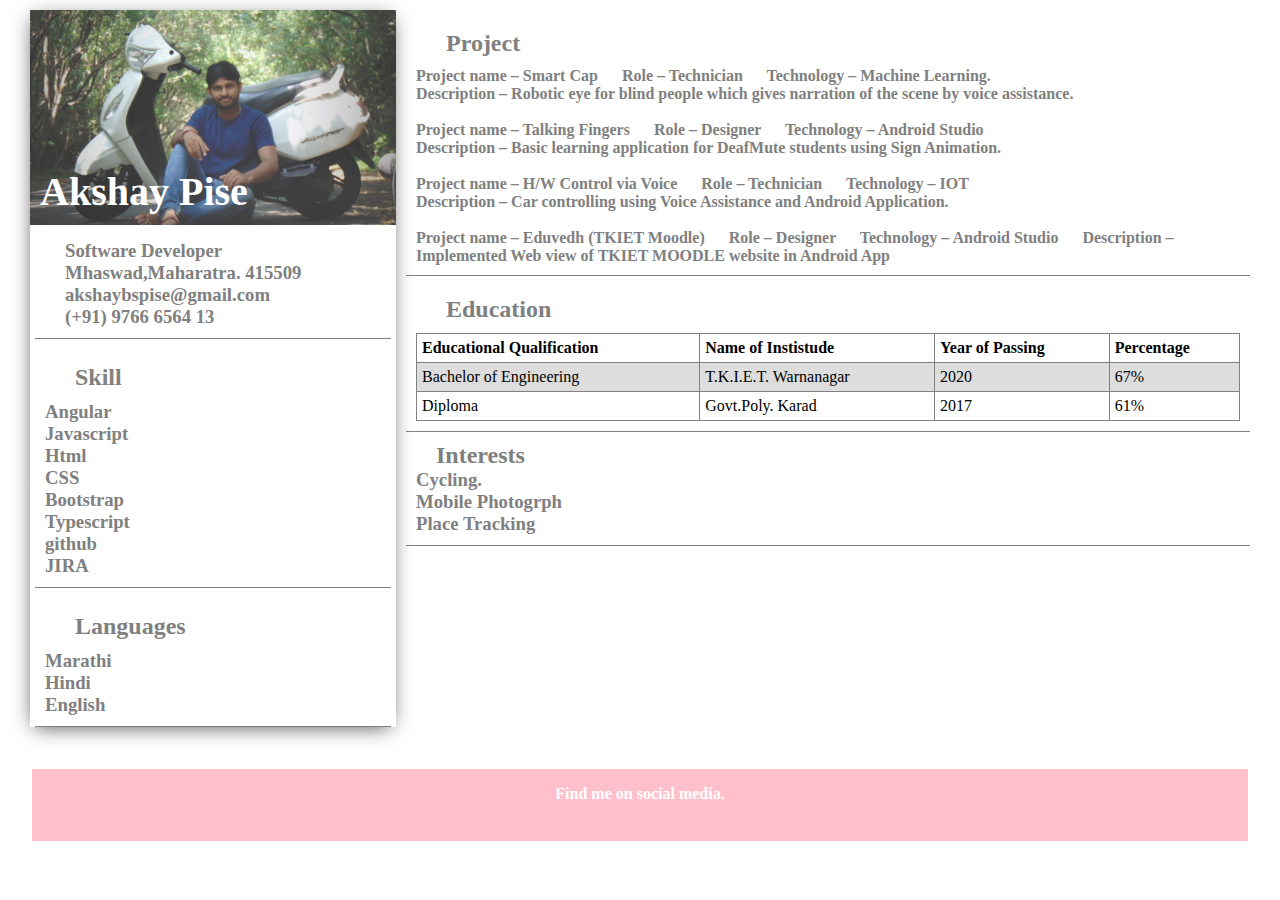
<file: resume/index.html>
<!DOCTYPE html>
<html>
    <head>
        <title>
                Akshay Resume format
        </title>
        <link rel="stylesheet" href="css/style.css"/>
        <link rel="stylesheet" href="https://pro.fontawesome.com/releases/v5.10.0/css/all.css" integrity="sha384-AYmEC3Yw5cVb3ZcuHtOA93w35dYTsvhLPVnYs9eStHfGJvOvKxVfELGroGkvsg+p" crossorigin="anonymous"/>
    </head>
    <body>
        <div id="content">
            <div id="content_left">
                <div id="left-1">
                    <img id="pro_img" src="image/a.JPG" alt="photo">
                    <h1 id="nam_tag">Akshay Pise</h1>
                </div>
                <div id="left-2">
                    <h3><span><i class="fas fa-briefcase"></i></span>Software Developer</h3>
                    <h3><span><i class="fas fa-home"></i></span> Mhaswad,Maharatra. 415509</h3>
                    <h3><span><i class="fas fa-envelope-square"></i></span> akshaybspise@gmail.com</h3>
                    <h3><span><i class="fas fa-phone-volume"></i></span> (+91) 9766 6564 13</h3>
                </div>
                <div id="left-3">
                    <h2 class="right-mid-headding"><span><i class="fas fa-code"></i></span> Skill</h2>
                    <h3>Angular</h3>
                    <h3>Javascript</h3>
                    <h3>Html</h3>
                    <h3>CSS</h3>
                    <h3>Bootstrap</h3>
                    <h3>Typescript</h3>
                    <h3>github</h3>
                    <h3>JIRA</h3>
                </div>
                <div id="left-4">
                    <h2 class="right-mid-headding"><span><i class="fas fa-language"></i></span> Languages</h2>
                    <h3>Marathi</h3>
                    <h3>Hindi</h3>
                    <h3>English</h3>
                </div>
            </div>
            <div id="content_right">
                <div id="right_up">
                    <h2 class="right-mid-headding"><span><i class="fas fa-list-ul"></i></span> Project</h2>
                    <h4>Project name  –  Smart Cap &nbsp;&nbsp;&nbsp;&nbsp;  Role – Technician &nbsp;&nbsp;&nbsp;&nbsp; Technology –  Machine Learning.<br> Description – Robotic eye for blind people which gives narration  of the scene by voice assistance.</h4><br>
                    <h4>Project name  –  Talking Fingers &nbsp;&nbsp;&nbsp;&nbsp; Role – Designer &nbsp;&nbsp;&nbsp;&nbsp; Technology  – Android Studio <br> Description – Basic learning application for DeafMute students using Sign Animation.</h4>  <br>
                    <h4>Project name –  H/W Control via Voice &nbsp;&nbsp;&nbsp;&nbsp; Role – Technician &nbsp;&nbsp;&nbsp;&nbsp; Technology – IOT <br> Description – Car controlling using Voice Assistance and Android Application.  </h4><br>
                    <h4>Project name – Eduvedh (TKIET Moodle) &nbsp;&nbsp;&nbsp;&nbsp; Role – Designer &nbsp;&nbsp;&nbsp;&nbsp; Technology – Android Studio &nbsp;&nbsp;&nbsp;&nbsp; Description – Implemented Web view of TKIET MOODLE website in Android App </h4>
                </div>
                <div id="right_mid">
                    <h2 class="right-mid-headding"><span><i class="fas fa-university"></i></span> Education </h2>
                <table id="table-tag">
                    <tr>
                        <th>Educational Qualification</th>
                        <th>Name of Instistude</th>
                        <th>Year of Passing</th>
                        <th>Percentage</th>
                    </tr>
                    <tr>
                        <td>Bachelor of Engineering</td>
                        <td>T.K.I.E.T. Warnanagar</td>
                        <td>2020</td>
                        <td>67%</td>
                    </tr>
                    <tr>
                        <td>Diploma</td>
                        <td>Govt.Poly. Karad</td>
                        <td>2017</td>
                        <td>61%</td>
                    </tr>
                </table>
                </div>
                <div id="right_bottom">
                    <h2><span><i class="far fa-grin-stars"></i></span> Interests</h2>
                    <h3>Cycling.</h3>
                    <h3>Mobile Photogrph</h3>
                    <h3>Place Tracking</h3>
                </div>
            </div>
        </div>
        <div id="footer">
            <h4>Find me on social media.</h4>
            <h3>
                <span>
                    <a href="#"><i class="fab fa-linkedin"></i></a>
                </span>
                <span>
                    <a href="#"><i class="fab fa-instagram"></i></a>
                </span>
            </h3>
        </div>

    </body>
</html>
</file>
<file: resume/css/style.css>
*{
    margin: 0px;
    padding: 0px;
   
}
body{
    font-size:calc(16px +1vw);
    line-height: calc(22px+ 1vw);
}
#content{
    display: flex;
    padding: 10px 30px;
    flex-direction: row;
    width:max-content(100px, 20%, 50vh);
}
#content_left{
    width: 30%;
    box-shadow: -1px 4px 20px -5px rgba(0,0,0,0.75);
    width:max-content(100px, 20%, 50vh);
}
#left-1{
    position:relative;
    height: 30%;
}
#pro_img{
    width: 100%;
    height: auto;
    opacity:0.8;
    height: 100%;
    
}
#nam_tag{
    margin: 10px;
    color: white;
    position: absolute;
    bottom: 0px;
    font-size: 2.5em;
}
#left-2, #left-3, #left-4{
    padding:  10px;
}

#left-2{
    margin: 5px;
    border-bottom: 1px solid gray;
    height: auto;
}

#left-3{
    margin: 5px;
    border-bottom: 1px solid gray;
    height: auto;
}
#left-4{
    margin: 5px;
    border-bottom: 1px solid gray;
    height: auto;
}
i{
    color: #009688;
    padding: 5px 10px;
}
h3,h2,h4{
    color: gray;
}
#content_right{
    width: 70%;
    height: auto;
}
#right_up,#right_mid,#right_bottom{
    padding: 10px;
    border-bottom: 1px solid gray;
    margin-left:10px;

}
.right-mid-headding{
    margin: 10px;
}
table{
    width: 100%;
    border-collapse: collapse;
}
th,td{
    border: 1px solid gray;
    text-align: left;
    padding: 5px;
   
}
tr:nth-child(even){
    background-color:#dddddd;
}
#footer{
    padding: 1rem;
    margin: 2rem;
    height: auto;
    background-color: pink;
    display: flex;
    flex-direction: column;
    align-items: center;
    width:max-content(100px, 20%, 50vh);
}
#footer >h4{
    color: white;
}
#footer >h4>span>a{
    color: white;
    margin: 5px 10px;
}
@media(max-width:640px){
    #content{
        flex-direction: column;
    }
    #content_left{
        width: 100%;
    }
    #content_rigth{
        width: 100%;
        margin-left: 0px;
        margin-top: 10px;
    }
}
</file>
